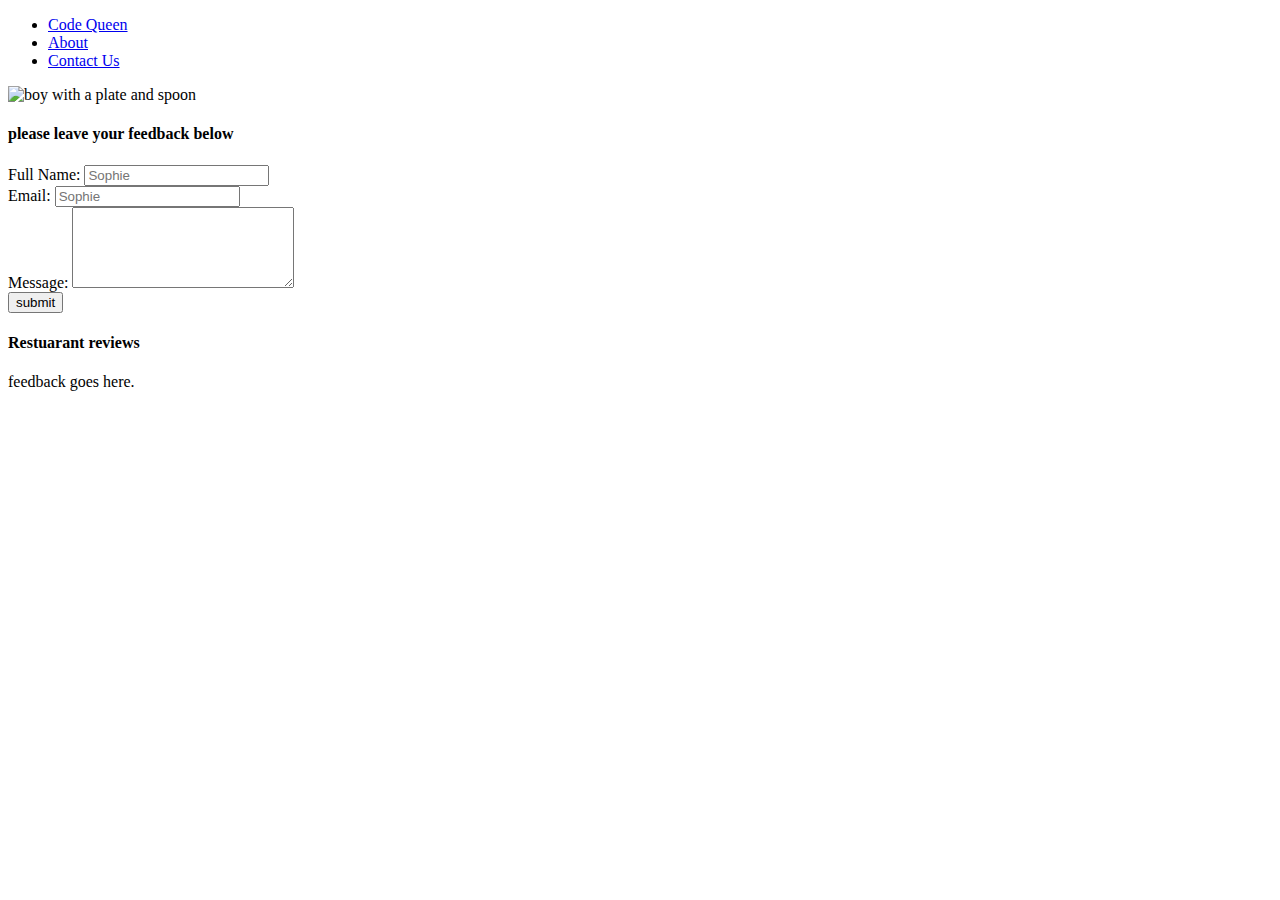
<file: TODOQUEENS/index.html>
<!DOCTYPE html>
<html lang="en">
<head>
    <meta charset="UTF-8">
    <meta http-equiv="X-UA-Compatible" content="IE=edge">
    <meta name="viewport" content="width=device-width, initial-scale=1.0">
    <title>Learning about Attributes</title>
</head>
<body>
    <header>
        <nav class="navbar-top">
            <ul class="menu">
                <li class="menu-Item"> 
                    <a href="#" id=logo>Code Queen</a>
                <li class="menu-Item"> 
                    <a href="#">About</a>
                <li class="menu-Item"> 
                     <a href="#">Contact Us</a>
                </li>
            </ul>
        </nav>
    </header>
    <div class="container">
        <img scr="./images/food-insecurity.jpg" alt="boy with a plate and spoon" />
        <div class="feedback-form">
            <h4>please leave your feedback below</h4>
            <form id="review-form">
                <div input="input-element">
                    <label for="Full_Name">Full Name:</label>
                    <input type="text" placeholder="Sophie" id="full_name" name="full_name" />
                </div>
                <div input="input-element">
                    <label for="Email">Email:</label>
                    <input type="text" placeholder="Sophie" id="Email" name="Email" />
                </div>
                <div input="input-element">
                    <label for="review">Message:</label>
                    <textarea name="review" cols="25" rows="5">
                    </textarea>
                </div>
                <input type="submit" value="submit" />
            </form>
        </div>
        <div class="feed">
            <h4>Restuarant reviews</h4>
            <p>feedback goes here.</p>

        </div>
    </div>
    <!--
    <main></main> holds main content
    <side></side> holds sidebar content
    <section></section> works like a div
     -->
</body>
</html>
</file>
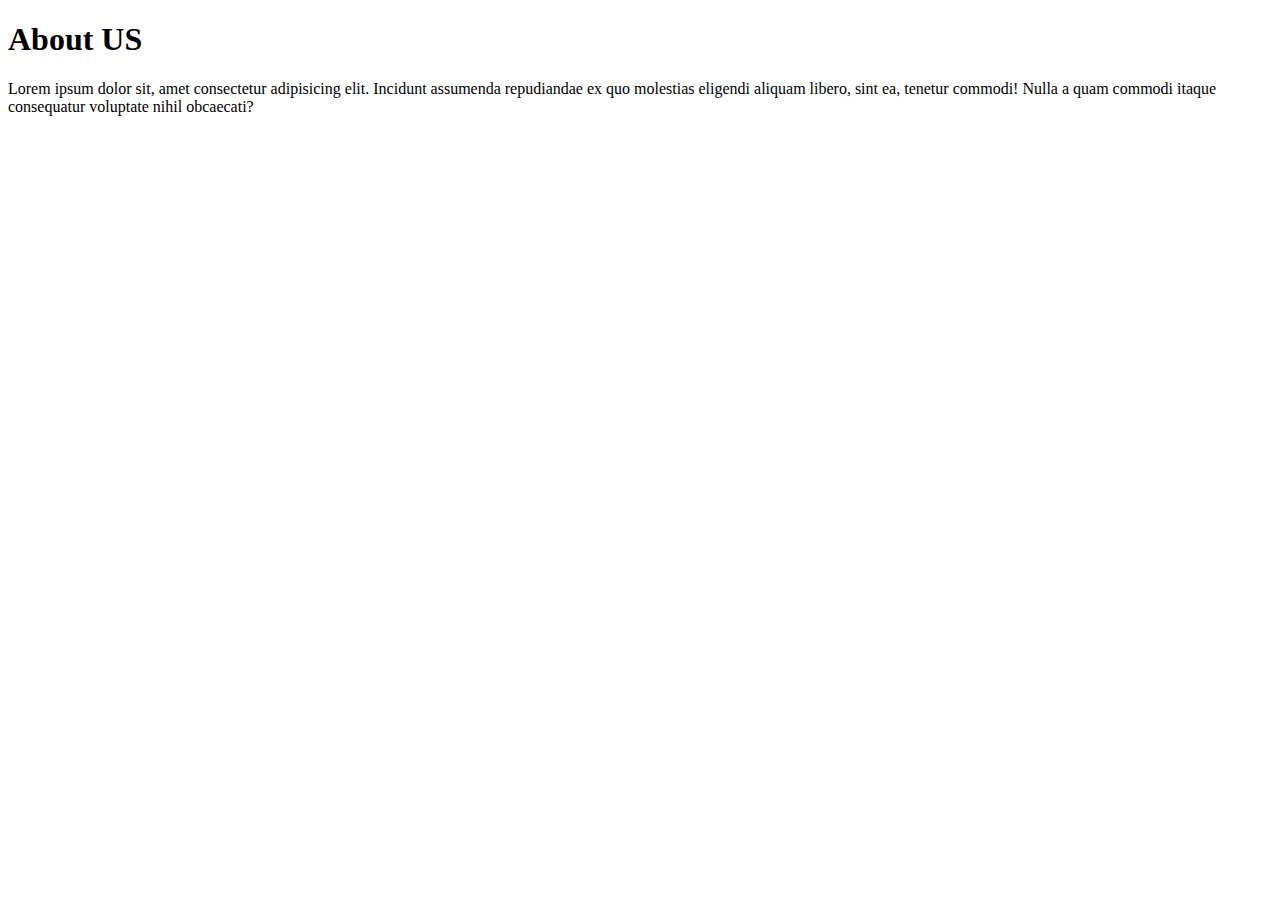
<file: QUEENS/about.html>
<!DOCTYPE html>
<html lang="en">
<head>
    <meta charset="UTF-8">
    <meta http-equiv="X-UA-Compatible" content="IE=edge">
    <meta name="viewport" content="width=device-width, initial-scale=1.0">
    <title>About Code Queen</title>
</head>
<body>
    <h1>About US</h1>
    <P>Lorem ipsum dolor sit, amet consectetur adipisicing elit. 
        Incidunt assumenda repudiandae ex quo molestias eligendi aliquam libero, sint ea, 
        tenetur commodi! Nulla a quam commodi itaque consequatur voluptate nihil obcaecati?
    </P>
    
</body>
</html>
</file>
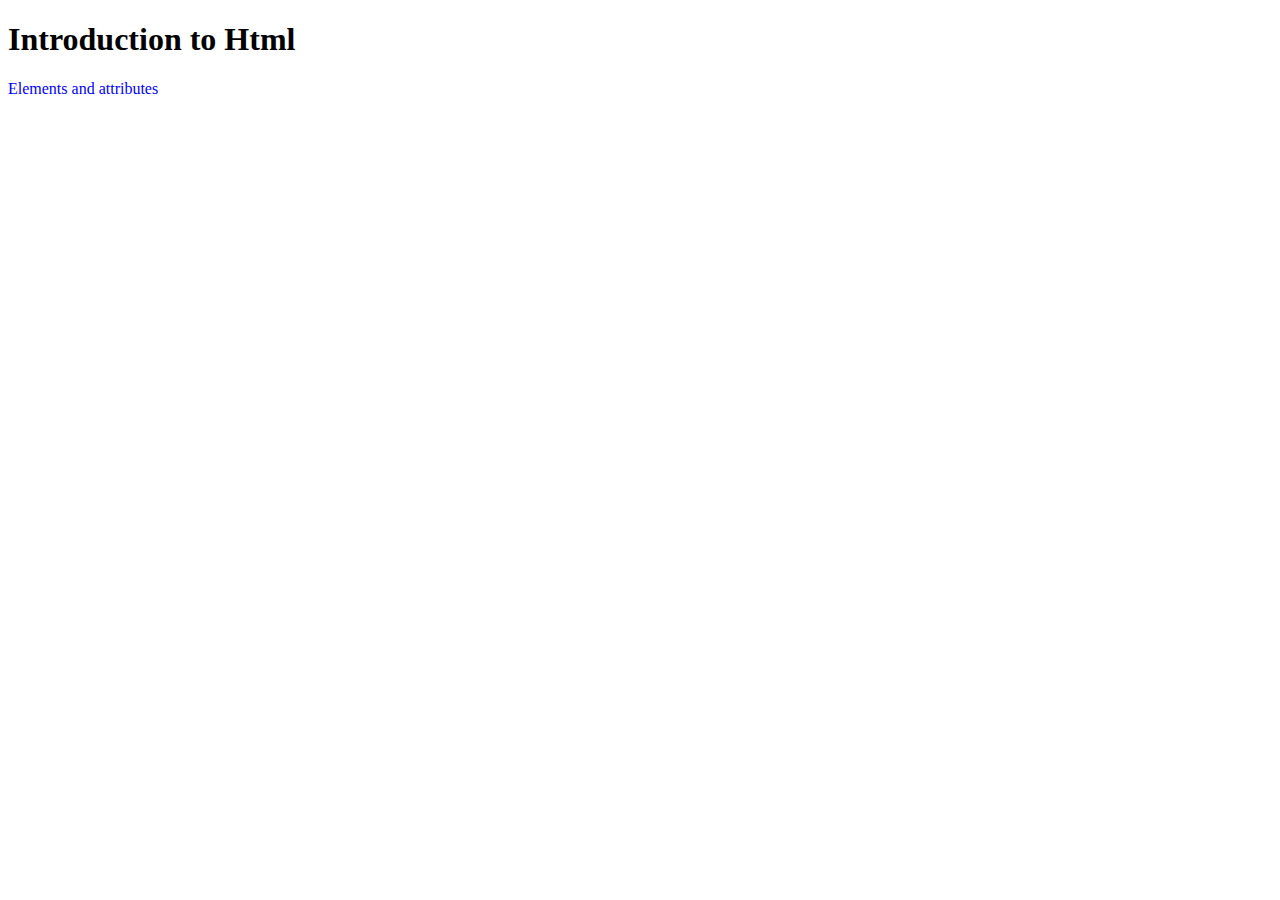
<file: QUEENS/codequeen.html>
<!DOCTYPE html>
<html lang="en">
<head>
    <meta charset="UTF-8">
    <meta http-equiv="X-UA-Compatible" content="IE=edge">
    <meta name="viewport" content="width=device-width, initial-scale=1.0">
    <title>CodeQueen</title>
</head>
<body>
    <h1>Introduction to Html</h1>
    <p style="color:blue">Elements and attributes</p>
    
</body>
</html>
</file>
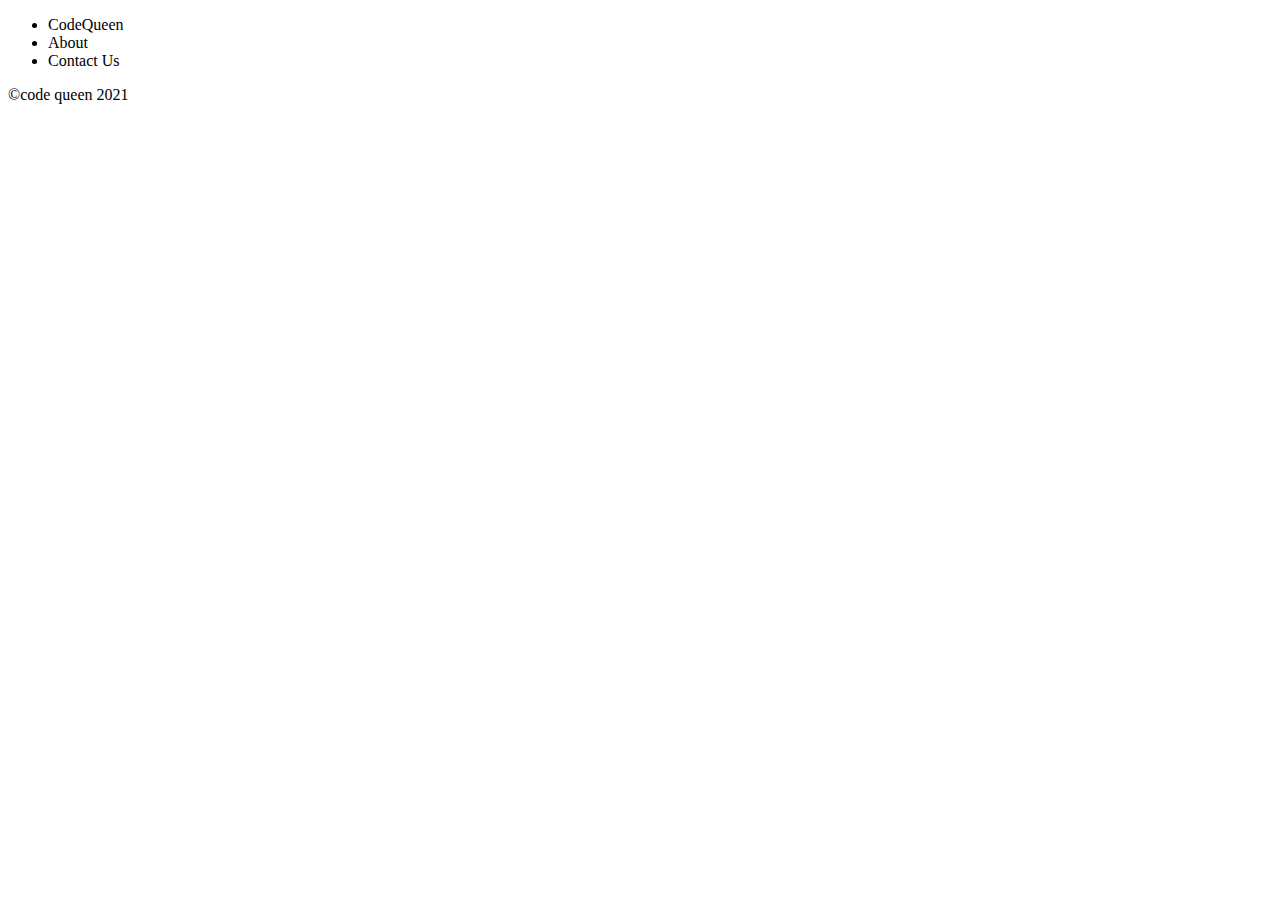
<file: QUEENS/recap.html>
<!DOCTYPE html>
<html lang="en">
<head>
    <meta charset="UTF-8">
    <meta http-equiv="X-UA-Compatible" content="IE=edge">
    <meta name="viewport" content="width=device-width, initial-scale=1.0">
    <title>Recap</title>
</head>
<body>
    <header>
        <nav>
            <ul clas="menu">
                <li>CodeQueen</li>
                <li>About</li>
                <li>Contact Us</li>
            </ul>
        </nav>
    </header>
    <div class="main" id="main">

    </div>
    <div id="footer">
        <P>&COPY;code queen 2021</P>
    </div>
</body>
</html>
</file>
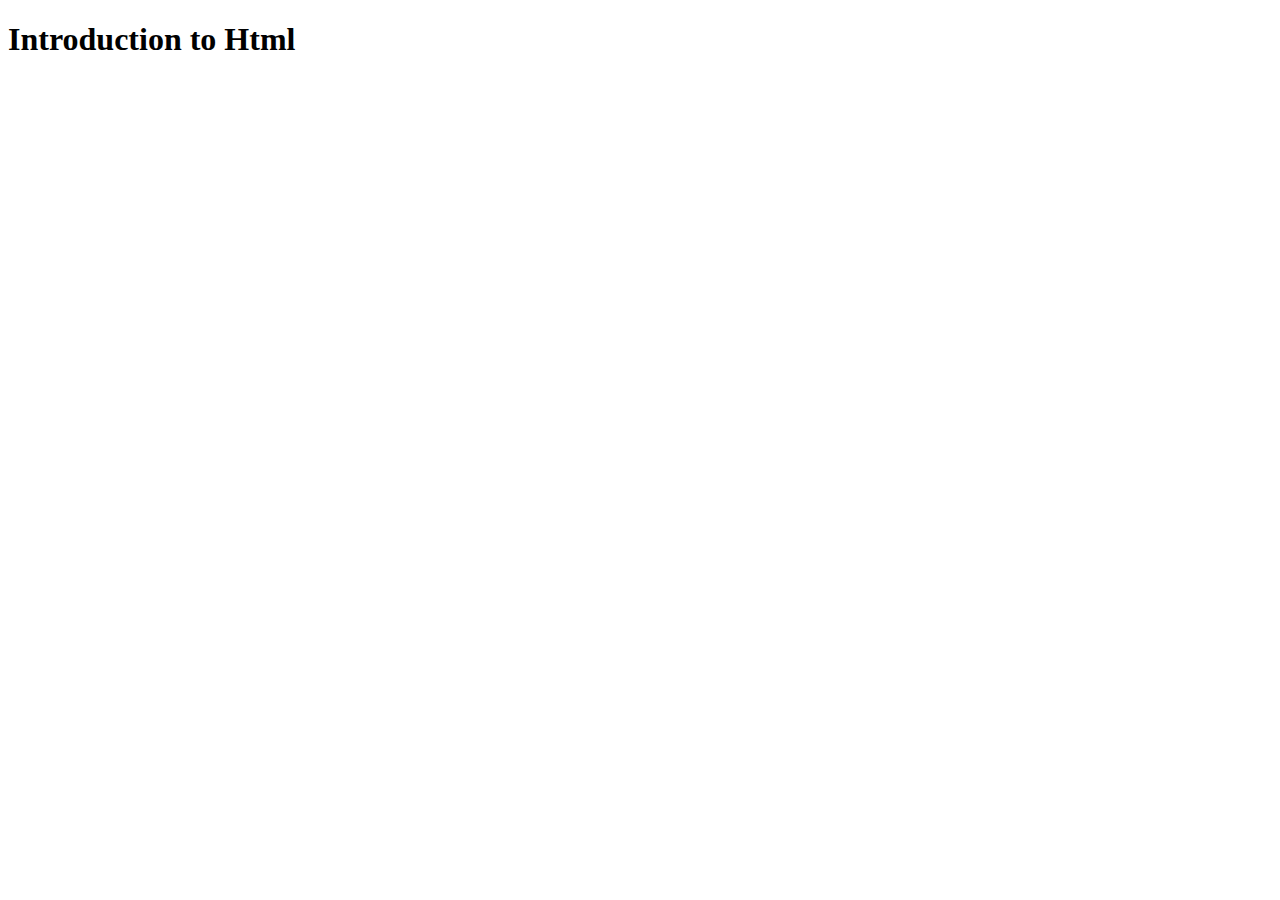
<file: samplefolder/codequeen.html>
<!DOCTYPE html>
<html lang="en">
<head>
    <meta charset="UTF-8">
    <meta http-equiv="X-UA-Compatible" content="IE=edge">
    <meta name="viewport" content="width=device-width, initial-scale=1.0">
    <title>CodeQueen</title>
</head>
<body>
    <h1>Introduction to Html</h1>
    
</body>
</html>
</file>
